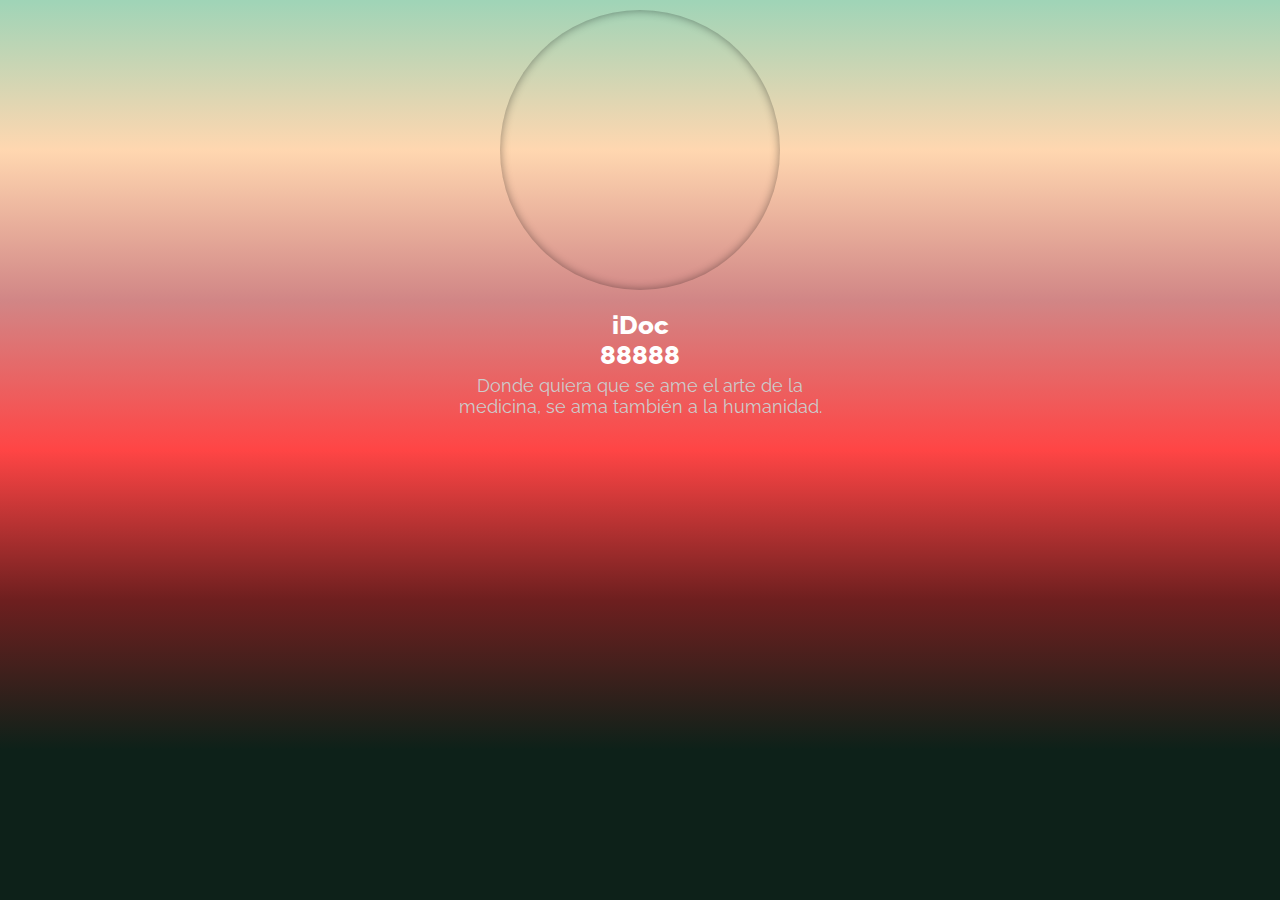
<file: index.html>
<!DOCTYPE html>
<html lang="en" >
<head>
  <meta charset="UTF-8">
  <title>Doc</title>
  <link href="//cdnjs.cloudflare.com/ajax/libs/jquery/2.1.3/jquery.min.js" rel="stylesheet"><link rel='stylesheet' href='https://maxcdn.bootstrapcdn.com/font-awesome/4.3.0/css/font-awesome.min.css'><link rel="stylesheet" href="./style.css">

</head>
<body>
  <a href="index2.html">

<!-- partial:index.partial.html -->
<link href="https://fonts.googleapis.com/css?family=Raleway:400,800" rel="stylesheet" type="text/css">
<div id="profile-wrap">
  <div class="pulse1"></div>
  <div class="pulse2"></div>
  <div class="profile-overlay"></div>
  <div class="profile-image"></div>
  <div class="profile-name">
    <h2>iDoc<br>88888<span> Donde quiera que se ame el arte de la medicina, se ama también a la humanidad.</span></h2>
  </div>


</div>
<!-- partial -->
  
</body>
</html>
</file>
<file: style.css>
html {
    font-family: 'Raleway', sans-serif;
    background-image: linear-gradient(#9fd4b7, #ffd7b0, #d18686, #ff4545,#6e1f1f,#0d2119,#0d2119);
  display: flex;
  justify-content: center;
  align-items: center;
  flex-flow: wrap;
  margin: 0;
  height: 100%;
}
#profile-wrap {
    position: absolute;
    margin: 0 auto;
    top: 0; bottom: 0; left: 0; right: 0;
    text-align: center;
    height: 460px;
    width: 450px;
    z-index: 5;
}
.profile-overlay {
    position: absolute;
    margin: 0 auto;
    margin-top: 10px;
    top: 0; bottom: 0; left: 0; right: 0;
    z-index: 2;
    border-radius: 50%;
    display: block;
    width: 280px;
    height: 280px;
    -webkit-box-shadow: inset 0px 0px 10px 0px rgba(0, 0, 0, 0.4);
       -moz-box-shadow: inset 0px 0px 10px 0px rgba(0, 0, 0, 0.4);
            box-shadow: inset 0px 0px 10px 0px rgba(0, 0, 0, 0.4);
}
.profile-image {
    position: absolute;
    margin: 0 auto;
    margin-top: 10px;
    top: 0; bottom: 0; left: 0; right: 0;
    z-index: 0;
    display: block;
    height: 280px;
    width: 280px;
    border-radius: 50%;
    background: url(https://img.xatblog.net/image/37aPNkBSV.png) 0 -30px;
    background-size: 100%;
    overflow: hidden;
    transition: all ease 0.3s;
}
#profile-wrap:hover .profile-image {
    background-position: 0 -29px;
    border-radius: 0;
    margin-top: -15px;
    height: 460px;
    width: 320px;
    z-index: 1;
}
#profile-wrap:hover .profile-name h2 {
    font-size: 26px;
    margin-top: 280px;
}

#profile-wrap:hover .profile-name h2 span {
    opacity: 0;
}
#profile-wrap:hover .profile-social {
    opacity: 1;
    margin-top: -35px;
}
#profile-wrap:hover .pulse1{
    border: 2px solid rgba(255, 255, 255, 0);
    box-shadow: inset 0px 0px 15px 10px rgba(0, 0, 0, 0);
}
#profile-wrap:hover .pulse2{
    border: 10px solid rgba(0, 0, 0, 0);
    box-shadow: inset 0px 0px 12px 5px rgba(255, 255, 255, 0);
}

.profile-name h2 {
    position: relative;
    padding: 15px;
    font-size: 26px;
    font-weight: 800;
    color: #fff;
    margin: 0;
    margin-top: 295px;
    z-index: 5;
    transition: all ease 0.3s;
}
.profile-name h2 span {
    color: #ccc;
    font-size: 18px;
    display: block;
    font-weight: 400;
    margin: 5px;
    transition: all ease 0.3s;
}
.profile-social {
    position: relative;
    opacity: 0;
    transition: all ease 0.3s;
    padding: 0 0 20px 0;
    z-index: 5;
}
.profile-social ul {
    list-style-type: none;
    margin: 0;
    padding: 0;
}
.profile-social ul li {
    display: inline-block;
    margin: 0;
}
.profile-social ul li a {
    width: 40px;
    height: 40px;
    display: block;
    -webkit-border-radius: 50%;
       -moz-border-radius: 50%;
            border-radius: 50%;
    text-align: center;
    line-height: 40px;
    font-size: 20px;
    background: #303030;
    color: white;
}
.profile-social ul li a:hover {
    background: #7b1733;
}

.pulse1 {
    position: absolute;
    width: 270px;
    height: 270px;
    margin: auto;
    top: -158px;
    left: 0;
    bottom: 0;
    right: 0;
    z-index: 2;
    opacity: 0;
    border: 2px solid rgba(255, 255, 255, .1);
    -webkit-animation: pulsejg1 4s linear infinite;
            animation: pulsejg1 4s linear infinite;
    -webkit-border-radius: 50%;
       -moz-border-radius: 50%;
            border-radius: 50%;
    box-shadow: inset 0px 0px 15px 10px rgba(0, 0, 0, .6);
    box-sizing: border-box;
    transition: all ease 0.8s;
}
.pulse2 {
    position: absolute;
    width: 260px;
    height: 260px;
    margin: auto;
    top: -158px;
    left: 0;
    bottom: 0;
    right: 0;
    z-index: 2;
    opacity: 0;
    border: 10px solid rgba(0, 0, 0, .4);
    -webkit-animation: pulsejg2 4s linear infinite;
            animation: pulsejg2 4s linear infinite;
    -webkit-border-radius: 50%;
       -moz-border-radius: 50%;
            border-radius: 50%;
    box-shadow: inset 0px 0px 12px 5px rgba(255, 255, 255, .8);
    box-sizing: border-box;
    transition: all ease 0.8s;
}
@-webkit-keyframes pulsejg1 {
    0% {
        -webkit-transform: scale(.6);
        opacity: 0
    }
    50% {
        -webkit-transform: scale(.6);
        opacity: 0
    }
    60% {
        -webkit-transform: scale(.9);
        opacity: .1
    }
    70% {
        -webkit-transform: scale(1.1);
        opacity: .25
    }
    80% {
        -webkit-transform: scale(1.25);
        opacity: .1
    }
    100% {
        -webkit-transform: scale(1.4);
        opacity: 0
    }
}
@keyframes pulsejg1 {
    0% {
        transform: scale(.6);
        opacity: 0
    }
    50% {
        transform: scale(.6);
        opacity: 0
    }
    60% {
        transform: scale(.9);
        opacity: .1
    }
    70% {
        transform: scale(1.1);
        opacity: .25
    }
    80% {
        transform: scale(1.25);
        opacity: .1
    }
    100% {
        transform: scale(1.4);
        opacity: 0
    }
}
@-webkit-keyframes pulsejg2 {
    0% {
        -webkit-transform: scale(.6);
        opacity: 0
    }
    40% {
        -webkit-transform: scale(.8);
        opacity: .05
    }
    50% {
        -webkit-transform: scale(1);
        opacity: .1
    }
    60% {
        -webkit-transform: scale(1.1);
        opacity: .3
    }
    80% {
        -webkit-transform: scale(1.2);
        opacity: .1
    }
    100% {
        -webkit-transform: scale(1.3);
        opacity: 0
    }
}
@keyframes pulsejg2 {
    0% {
        transform: scale(.6);
        opacity: 0
    }
    40% {
        transform: scale(.8);
        opacity: .05
    }
    50% {
        transform: scale(1);
        opacity: .1
    }
    60% {
        transform: scale(1.1);
        opacity: .3
    }
    80% {
        transform: scale(1.2);
        opacity: .1
    }
    100% {
        transform: scale(1.3);
        opacity: 0
    }
}
</file>
